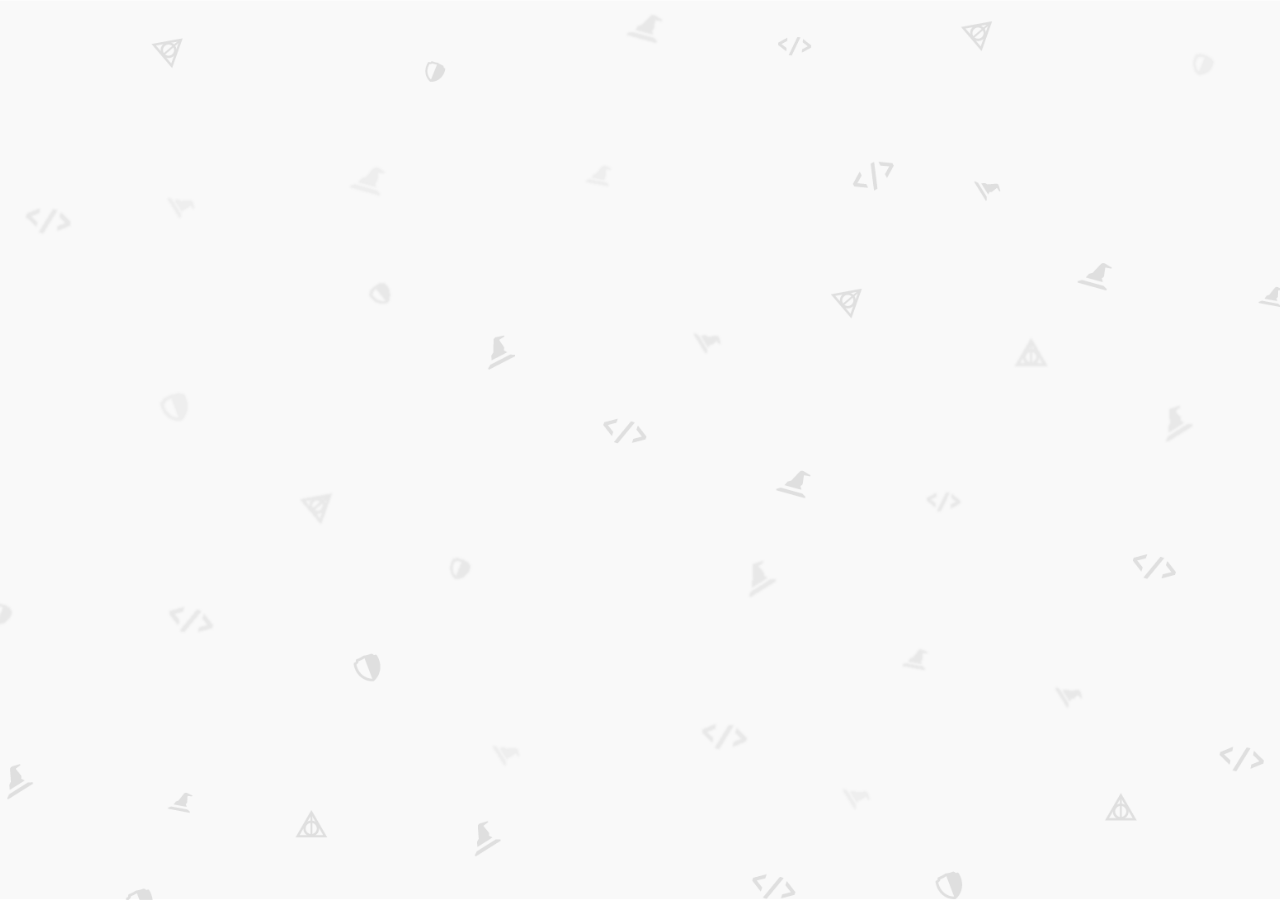
<file: summary.html>
<!--
============================================
; Title: Summary Page
; Author: Group Project Eunice Lim and Larry Ohaka
; Date: 5 March 2021
; Description: Summary page after submitting quiz
;===========================================
-->
<!DOCTYPE html>
<html lang="en">
    <head>
        <meta charset="UTF-8" />
        <meta name="viewport" content="width=device-width, initial-scale=1.0">
    <link href="https://fonts.googleapis.com/css2?family=Montserrat:wght@300;400;600&display=swap" rel="stylesheet">
        <link rel="stylesheet" href="styles.css">
        <script src="../knockout-3.5.1.js"></script>
    </head>
    <body>
    <div data-bind="text: rank" class="rank"></div>
				

    <div data-bind="text: percentage" class="percentage"></div>
				
    
    <!--<div data-bind="text: wrongQues" class="wrongQues"></div>-->
    <div data-bind="foreach: wrongQues">						
        <div data-bind="text: $data"></div>
    </div>
				

    <script type="text/javascript">
        
        
        //alert(url_string);
        function AppViewModel() {
        // grab url 
        var url_string = window.location.href; 
        //turns url into array
        var url = new URL(url_string);
        //we get specific items from array
        var percentage = url.searchParams.get("percentage");
        var rank = url.searchParams.get("rank");
        var ques = url.searchParams.get("ques");
        var rques = ques.split(",");
        
        console.log(percentage+' '+rank+' '+rques);
        
            this.rank = ko.observable(rank);
            this.percentage = ko.observable(percentage);
            this.wrongQues = ko.observable(rques);
        }
        // Activates knockout.js
        ko.applyBindings(new AppViewModel());
    </script>
    </body>
</html>
</file>
<file: styles.css>
/* Sets entire sites font*/

html{
    font-size: 18px;
    font-family: 'Montserrat', sans-serif;
    color: rgb(150, 150, 150);
    scroll-behavior: smooth;
}

    /* This is the Title under logo and includes fade in*/
.header{
        position: relative;
        z-index:10;
        text-align: center;
        padding-top: 60px;
        animation: fadeInAnimation ease 3s; 
    animation-iteration-count: 1; 
    animation-fill-mode: forwards; 
        }

        h1{
          font-size: 60px;
          color: rgb(82, 82, 82);
        }

        h2{
          font-size: 20px ;
        }

section.p{
    line-height: -2.6;
}

li {
text-align: center;
 list-style-position: outside;
 text-align: left;
 width: 90%;

}

ol
{
position: relative;
padding-left: 20%;
padding-right: 20%;


}


  /* This is the HufflePuff logo's fade in */      
img {
  height: auto;
  width: auto;
    max-width:  50%;
    max-height:  50%;
    animation: fadeInAnimation ease 3s; 
    animation-iteration-count: 1; 
    animation-fill-mode: forwards; 
    filter: drop-shadow(5px 5px 5px rgb(218, 218, 218))
} 

 /* Fade in*/
@keyframes fadeInAnimation { 
    0% { 
        opacity: 0; 
    } 
    100% { 
        opacity: 1; 
    } 
} 
/*Includes logo link and sets the configuration of position for header*/
body {
    background-image: url("images/Clearance Process Overview Graphic-08 (3).png");
    background-attachment: fixed;
    background-position: center;
    background-repeat: repeat;
    background-size: cover;
  }

  section {
    height: 100vh;
    width: 100%;
    display: table;
    
  }

  /*Scroll down button*/
  
  
  .scroll-down {
    position: absolute;
    bottom: 30px;
    left: 50%;
    margin-left: -16px;
    display: block;
    width: 32px;
    height: 32px;
    border: 2px solid rgb(222, 155, 10);
    background-size: 14px auto;
    border-radius: 50%;
    z-index: 2;
    -webkit-animation: bounce 2s infinite 2s;
    animation: bounce 2s infinite 2s;
    -webkit-transition: all .2s ease-in;
    transition: all .2s ease-in;
  }
  
  .scroll-down:before {
      position: absolute;
      top: calc(50% - 8px);
      left: calc(50% - 6px);
      transform: rotate(-45deg);
      display: block;
      width: 12px;
      height: 12px;
      content: "";
      border: 2px solid rgb(237, 170, 27);
      border-width: 0px 0 2px 2px;
  }
  
  @keyframes bounce {
    0%,
    100%,
    20%,
    50%,
    80% {
      -webkit-transform: translateY(0);
      -ms-transform: translateY(0);
      transform: translateY(0);
    }
    40% {
      -webkit-transform: translateY(-10px);
      -ms-transform: translateY(-10px);
      transform: translateY(-10px);
    }
    60% {
      -webkit-transform: translateY(-5px);
      -ms-transform: translateY(-5px);
      transform: translateY(-5px);
    }
  }

  /* Button configuration */
 
  
:after,
:before {
  box-sizing: border-box;
  margin: 0;
  padding: 0;
}

.sbmt{
    padding-top: 70px;
    text-align: center;
}
  .button {
    display: inline-block;
    border-radius: 4px;
    background-color: #171922;
    border: none;
    color: #FFFFFF;
    text-align: center;
    font-size: 28px;
    padding: 20px;
    width: 200px;
    transition: all 0.5s;
    cursor: pointer;
    margin: 5px;
    
  }
  
  .button span {
    cursor: pointer;
    display: inline-block;
    position: relative;
    transition: 0.5s;
  }
  
  .button span:after {
    content: '\00bb';
    position: absolute;
    opacity: 0;
    top: 0;
    right: -20px;
    transition: 0.5s;
  }
  
  .button:hover span {
    padding-right: 25px;
  }
  
  .button:hover span:after {
    opacity: 1;
    right: 0;
  }
</file>
